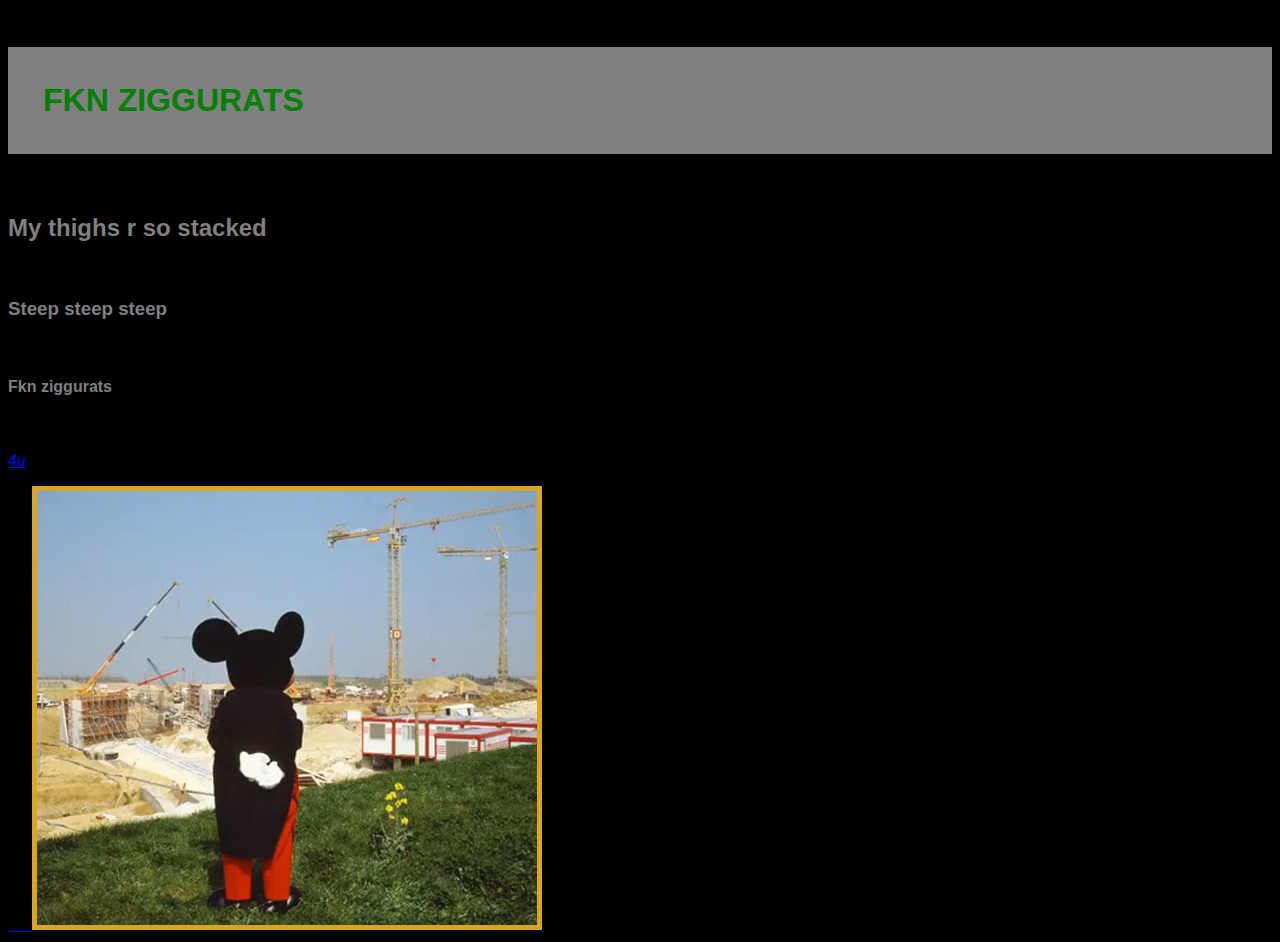
<file: index.html>
<head>
 
 
 
<link rel="stylesheet" href="style.css">
 
 
 
</head>
 
 
 
<body>
 
 
 
<h1>FKN ZIGGURATS</h1>
 
 
 
<h2> My thighs r so stacked</h2>
 
 
 
<h3>Steep steep steep</h3>
 
 
 
<h4> Fkn ziggurats</h4>
 
 
 
<p><a href="https://www.youtube.com/watch?v=QUcTsFe1PVs"</a><em>4u</em></p>
 
 
 
<a href="https://twitter.com/arianareines?lang=de"><img src="YIKES.jpeg" alt="mickey looks at cranes like a dictator"></a>
 
 
 
</body>
</file>
<file: style.css>
h1{color:green;font-family:helvetica;background-color:grey;padding:35px;}
h2{color:grey;font-family:helvetica;}
h3{color:grey;font-family:helvetica;}
h4{color:grey;font-family:helvetica;}
p{color:grey;font-family:helvetica;a:visited
  color: green}
body{background-color:black;}
img{border: 5px solid GoldenRod;}
</file>
